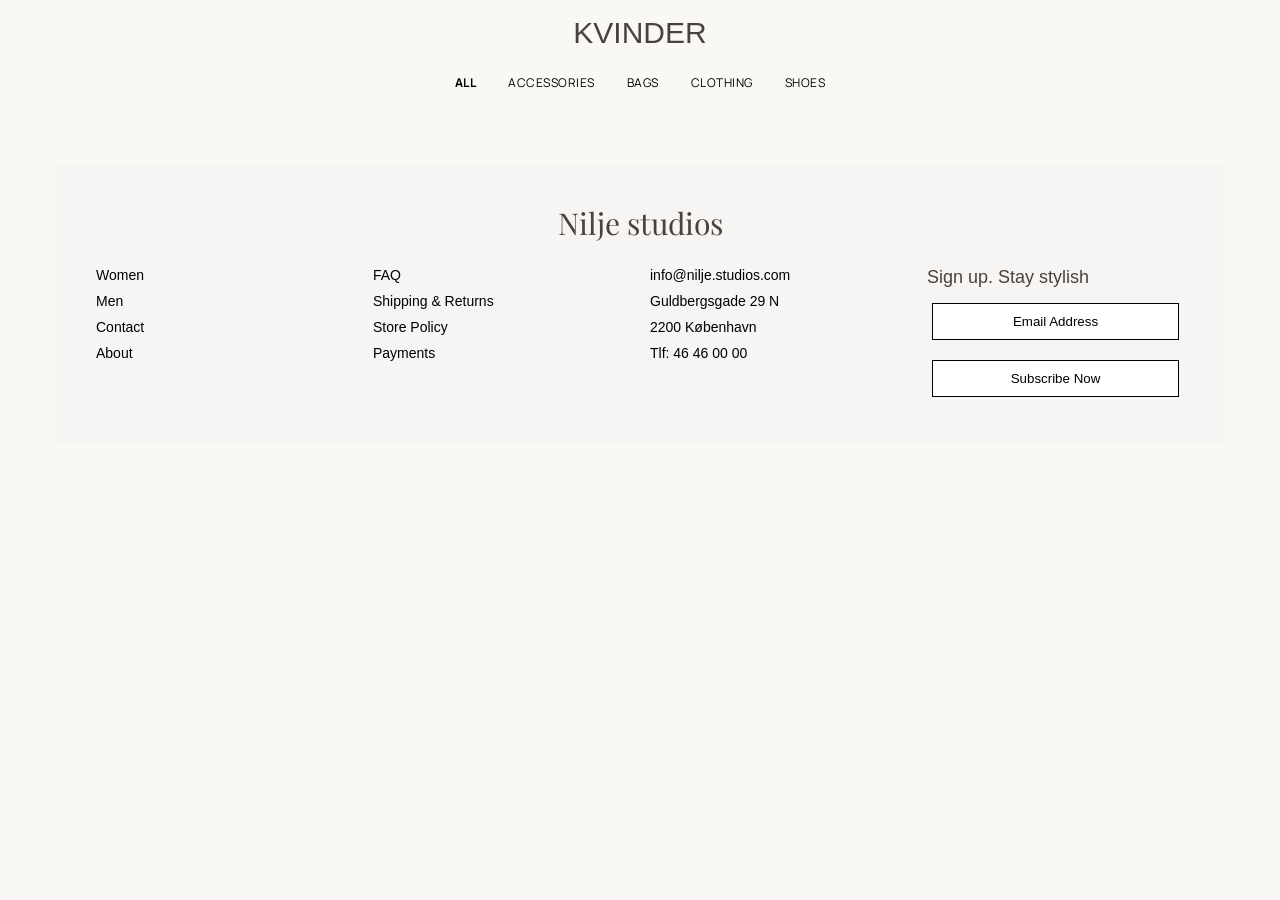
<file: productlist.html>
<!doctype html>
<html lang="da">
  <head>
    <meta charset="UTF-8" />
    <meta name="viewport" content="width=device-width, initial-scale=1.0" />
    <title>Kvinder</title>
    <link rel="stylesheet" href="style.css" />
    <link rel="stylesheet" href="productlist.css" />
    <script src="js/productlist.js" defer></script>
  </head>
  <body>
    <h1>KVINDER</h1>

    <nav class="filter-menu">
      <button class="filter-btn active" data-filter="all">ALL</button>
      <button class="filter-btn" data-filter="accessories">ACCESSORIES</button>
      <button class="filter-btn" data-filter="bags">BAGS</button>
      <button class="filter-btn" data-filter="clothing">CLOTHING</button>
      <button class="filter-btn" data-filter="shoes">SHOES</button>
    </nav>

    <section class="galleri"></section>

    <footer class="footer-wrapper">
      <section class="footermobil">
        <h1>Nilje studios</h1>

        <div>
          <h2>SHOP</h2>
          <h2>INFORMATION</h2>
          <h2>CONTACT</h2>
        </div>

        <div>
          <p>Sign up. Stay stylish</p>
          <button>Email Address</button>
          <button>Subscribe Now</button>
        </div>
      </section>

      <section class="footercomputer">
        <h1>Nilje studios</h1>

        <div class="grid_1-44">
          <div class="flexdirection">
            <a href="productlist.html">Women</a>
            <a href="productlist.html">Men</a>
            <a href="#">Contact</a>
            <a href="#">About</a>
          </div>

          <div class="flexdirection">
            <a href="#">FAQ</a>
            <a href="#">Shipping & Returns</a>
            <a href="#">Store Policy</a>
            <a href="#">Payments</a>
          </div>

          <div class="flexdirection">
            <a href="#">info@nilje.studios.com</a>
            <a href="#">Guldbergsgade 29 N</a>
            <a href="#">2200 København</a>
            <a href="#">Tlf: 46 46 00 00</a>
          </div>

          <div class="flexdirection">
            <p>Sign up. Stay stylish</p>
            <button>Email Address</button>
            <button>Subscribe Now</button>
          </div>
        </div>
      </section>
    </footer>
  </body>
</html>
</file>
<file: style.css>
* {
  margin: 0;
  padding: 0;
  box-sizing: border-box;
}
img {
  width: 100%;
  height: auto;
}

body {
  background-color: #faf8f5;
}
h1 {
  font-size: 30px;
  color: #49433c;
  font-family: "Poppins", sans-serif;
  font-optical-sizing: auto;
  font-style: normal;
  font-weight: 500;
}
h2 {
  font-size: 28px;
  color: #49433c;
  font-family: "Playfair Display", serif;
  font-optical-sizing: auto;
  font-style: normal;
  font-weight: 100;
}
h3 {
  font-size: 23px;
  color: #49433c;
  font-family: "Manrope", sans-serif;
  font-optical-sizing: auto;
  font-style: normal;
  font-weight: 100;
}
h4 {
  font-size: 21px;
  color: #49433c;
  font-family: "Inter", sans-serif;
  font-optical-sizing: auto;
  font-style: normal;
  font-weight: 100;
}
p,
a {
  font-size: 18px;
  color: #49433c;
  font-family: "Inter", sans-serif;
  font-optical-sizing: auto;
  font-weight: weight;
  font-style: normal;
  font-variation-settings: "wdth" 100;
  text-decoration: none;
}
a:hover {
  text-decoration: none;
  font-size: 21px;
}

@media screen and (min-width: 1300px) {
  h1 {
    font-size: 50px;
  }

  h2 {
    font-size: 38px;
  }

  h3 {
    font-size: 25px;
  }

  p,
  a {
    font-size: 20px;
  }
}
</file>
<file: productlist.css>
@import url("https://fonts.googleapis.com/css2?family=Manrope:wght@400;500;600&family=Playfair+Display:wght@400;500&display=swap");

body {
  max-width: 1200px;
  margin: 0 auto;
  padding: 1rem;
  font-family: "Manrope", sans-serif;
}

h1 {
  text-align: center;
  margin-bottom: 1.5rem;
}

.filter-menu {
  display: flex;
  justify-content: center;
  gap: 2rem;
  flex-wrap: wrap;
  margin-bottom: 2rem;
}

.filter-btn {
  background: none;
  border: none;
  padding: 0;
  font: inherit;
  font-size: 12px;
  cursor: pointer;
  letter-spacing: 0.5px;
}

.filter-btn.active {
  font-weight: bold;
}

.galleri {
  display: grid;
  grid-template-columns: repeat(2, 1fr);
  gap: 1rem;
  margin-bottom: 40px;
}

.produkt_kort {
  background: #c1b2a02f;
  padding: 1rem;
  border-radius: 6px;
  display: flex;
  flex-direction: column;
}

.produkt_kort img {
  width: 100%;
  height: auto;
  object-fit: contain;
}

.produkt_kort h3 {
  font-size: 0.9rem;
  margin: 0.5rem 0 0.2rem;
}

.pris {
  font-weight: bold;
  font-size: 0.9rem;
}

.linkable {
  cursor: pointer;
}

@media (min-width: 1300px) {
  .galleri {
    grid-template-columns: repeat(4, 1fr);
  }
}

/* FOOTER */
.footer-wrapper {
  margin-top: 40px;
  padding: 40px;
  background: #f6f5f3;
  font-family: "Manrope", sans-serif;
}

.footer-wrapper .footermobil {
  display: flex;
  flex-direction: column;
  text-align: center;
  gap: 20px;
}

.footer-wrapper .footermobil h1,
.footer-wrapper .footercomputer h1 {
  font-family: "Playfair Display", serif;
  font-weight: 400;
}

.footer-wrapper .footermobil button,
.footer-wrapper .footercomputer button {
  margin: 5px;
  padding: 10px;
  border: 1px solid #000;
  background: white;
}

.footer-wrapper .footercomputer {
  display: none;
}

@media (min-width: 768px) {
  .footer-wrapper .footercomputer {
    display: block;
  }

  .footer-wrapper .footermobil {
    display: none;
  }

  .footer-wrapper .grid_1-44 {
    display: grid;
    grid-template-columns: repeat(4, 1fr);
    gap: 20px;
  }

  .footer-wrapper .flexdirection {
    display: flex;
    flex-direction: column;
    gap: 10px;
  }

  .footer-wrapper a {
    text-decoration: none;
    color: black;
    font-size: 14px;
  }
}
</file>
